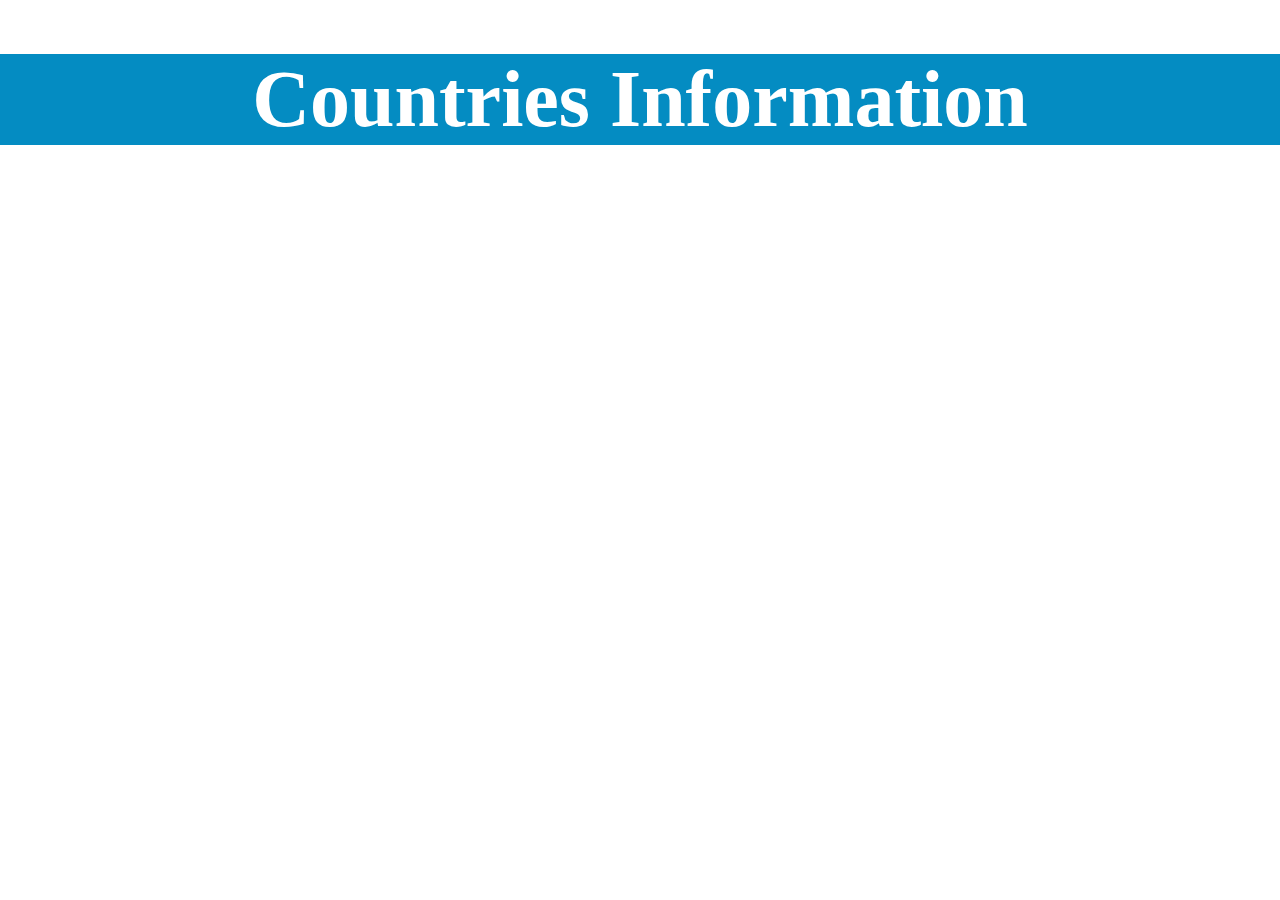
<file: about-country.html>
<!DOCTYPE html>
<html lang="en">
<head>
    <meta charset="UTF-8">
    <meta http-equiv="X-UA-Compatible" content="IE=edge">
    <meta name="viewport" content="width=device-width, initial-scale=1.0">
    <title>Countries Information</title>
    <link rel="stylesheet" href="style.css">
</head>
<body>
    <div class="header"><h1>Countries Information</h1></div>
    <div id="country-details">

    </div>
    <div id="countries-container">
        


    </div>

    <script src="app.js"></script>
</body>
</html>
</file>
<file: style.css>
body{
    margin:0px;
    padding:0px;
}
#countries-container{
    margin-top: 20px;
    margin-left: 50px;
    display: grid;
    grid-template-columns: repeat(3, 1fr);
    grid-gap: 20px;  
}
.header{
    color:white;
    background-color:rgb(4, 140, 194);
    text-align:center;
    font-weight: 700;
    font-size: 40px;
}
#country-area{
    width:350px;
    text-align:center;
    border: 5px solid rgb(17, 103, 153);
    background-color: rgb(225, 238, 238);
    border-radius: 10px;
    padding:10px;
}
#country-area:hover{
    transform: scale(1.1);
    box-shadow: gray 5px 5px 5px 5px;
    
}
#country-area img{
    width:300px;
    height:150px;
}
#country-details{
    background-color: rgb(170, 164, 164);
    color:white;
    margin:0px auto;
    padding:20px;
    text-align:center;
    border: 6px solid rgb(59, 117, 240);
    border-radius:20px;
    width:400px;
    display: none;
}
</file>
